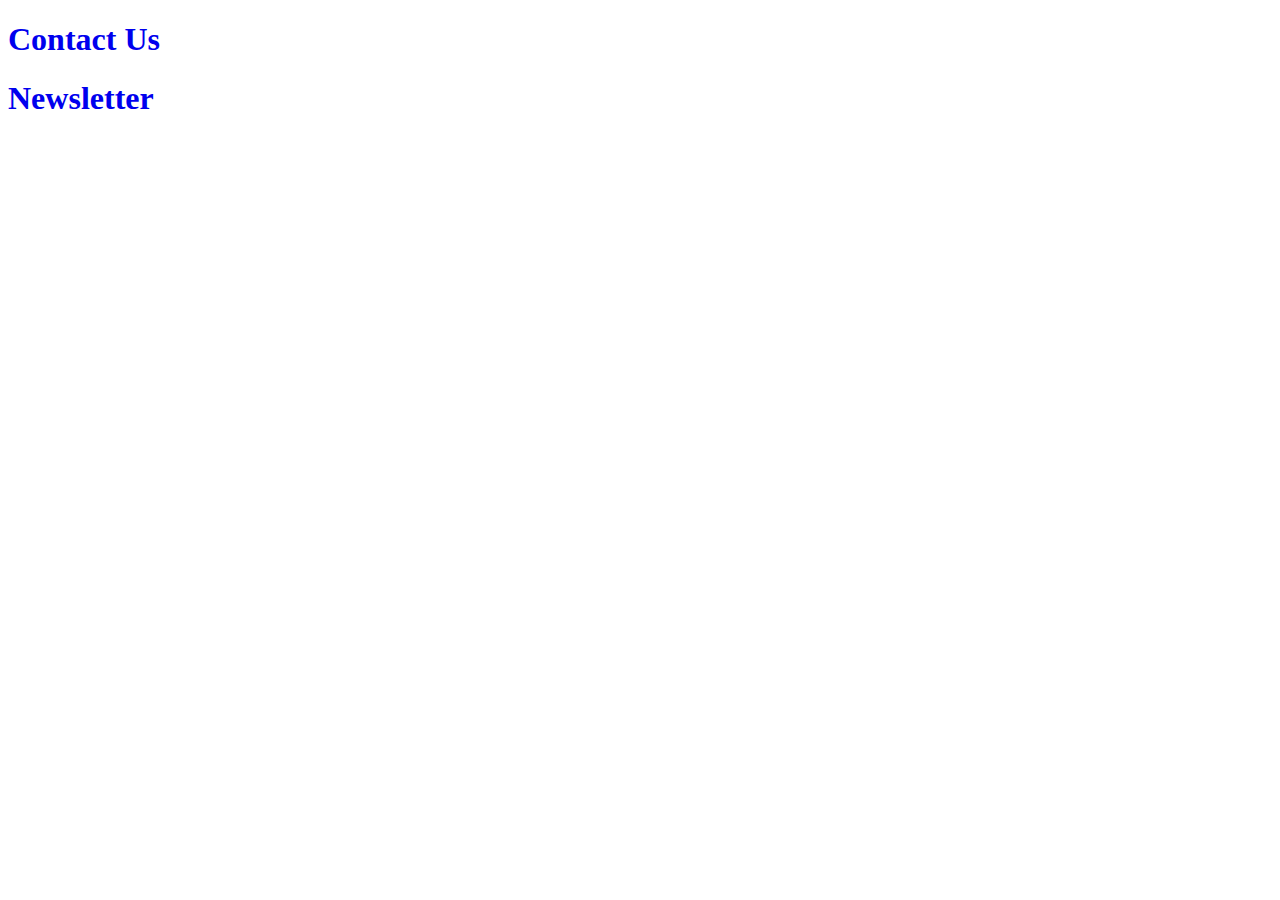
<file: index.html>
<!DOCTYPE html>
<html lang="en">
<head>
    <meta charset="UTF-8">
    <meta http-equiv="X-UA-Compatible" content="IE=edge">
    <meta name="viewport" content="width=device-width, initial-scale=1.0">
    <title>Contact Form</title>
</head>
<body>

    <h1><a style="text-decoration: none;" href="./contacto_novo.html">Contact Us</a></h1>
    <h1><a style="text-decoration: none;" href="./newsletter.html">Newsletter</a></h1>
</body>
</html>
</file>
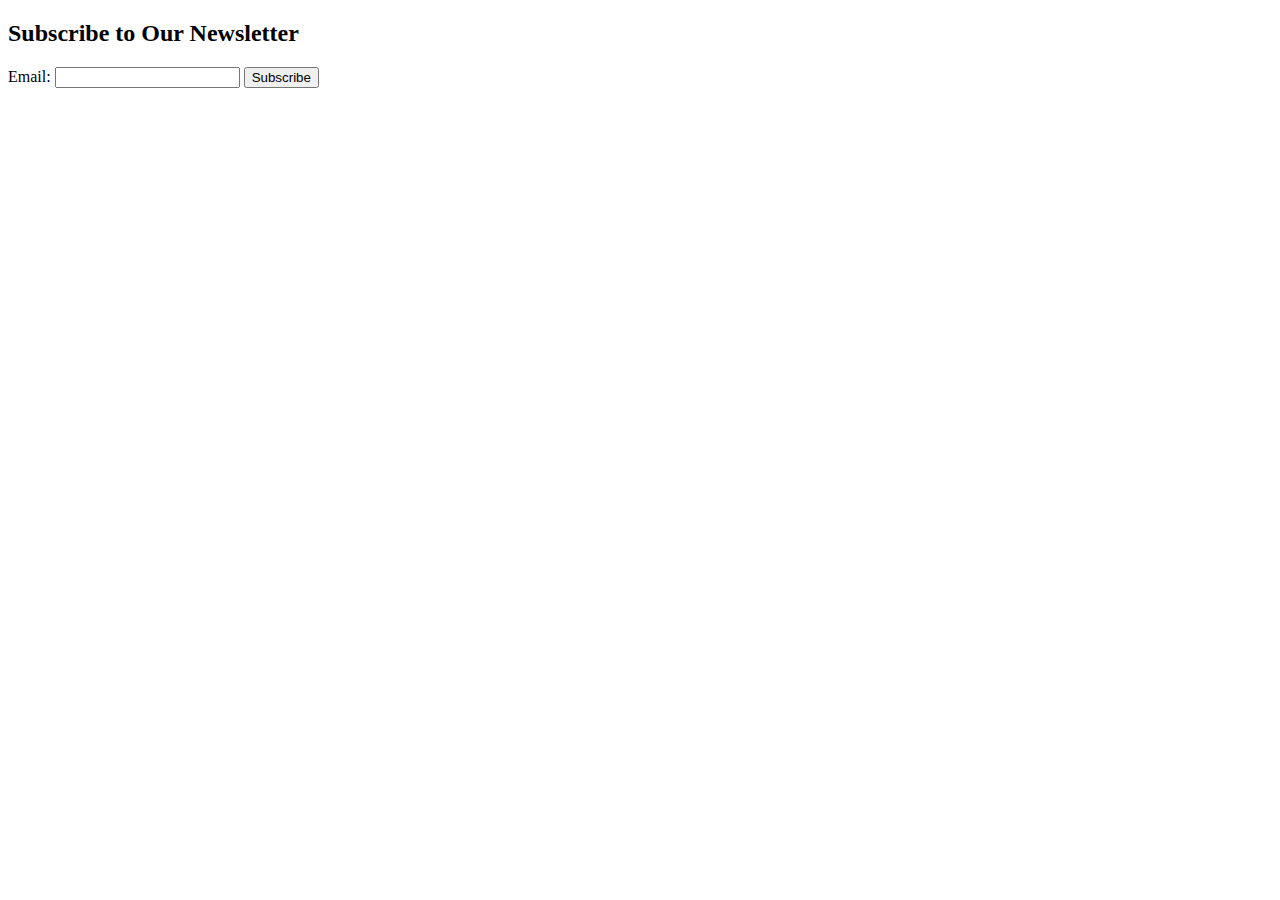
<file: newsletter.html>
<!DOCTYPE html>
<html lang="en">
<head>
    <meta charset="UTF-8">
    <meta name="viewport" content="width=device-width, initial-scale=1.0">
    <title>Newsletter Signup</title>
</head>
<body>

<h2>Subscribe to Our Newsletter</h2>

<form id="newsletterForm" onsubmit="return submitForm()">
    <label for="email">Email:</label>
    <input type="email" id="email" name="Email" required>
    <button type="submit">Subscribe</button>
</form>
<script>
    async function submitForm() {
        // Prevent default form submission
        event.preventDefault();

        // Get the form data
        var formData = new FormData(document.getElementById("newsletterForm"));

        try {
              // Send the form data using Fetch API with await
              const response = await fetch('https://script.google.com/macros/s/AKfycbzGX7rhxmR6IHxh6YCp1Mp-DrGw_cihKYlQtzgg-L-x6Y0RCOHacTrYSVvWqJnfFL1v/exec', {
                  method: 'POST',
                  body: formData
              });

              if (response.ok) {
                  // Form submission successful
                  console.log("email added");
              } else {
                  // Handle errors
                  console.error('Failed to submit form:', response.status);
              }
          } catch (error) {
              // Handle network errors
              console.error('Error submitting form:', error);
          }

        return false; // Prevent actual form submission
    }
</script>

</body>
</html>
</file>
